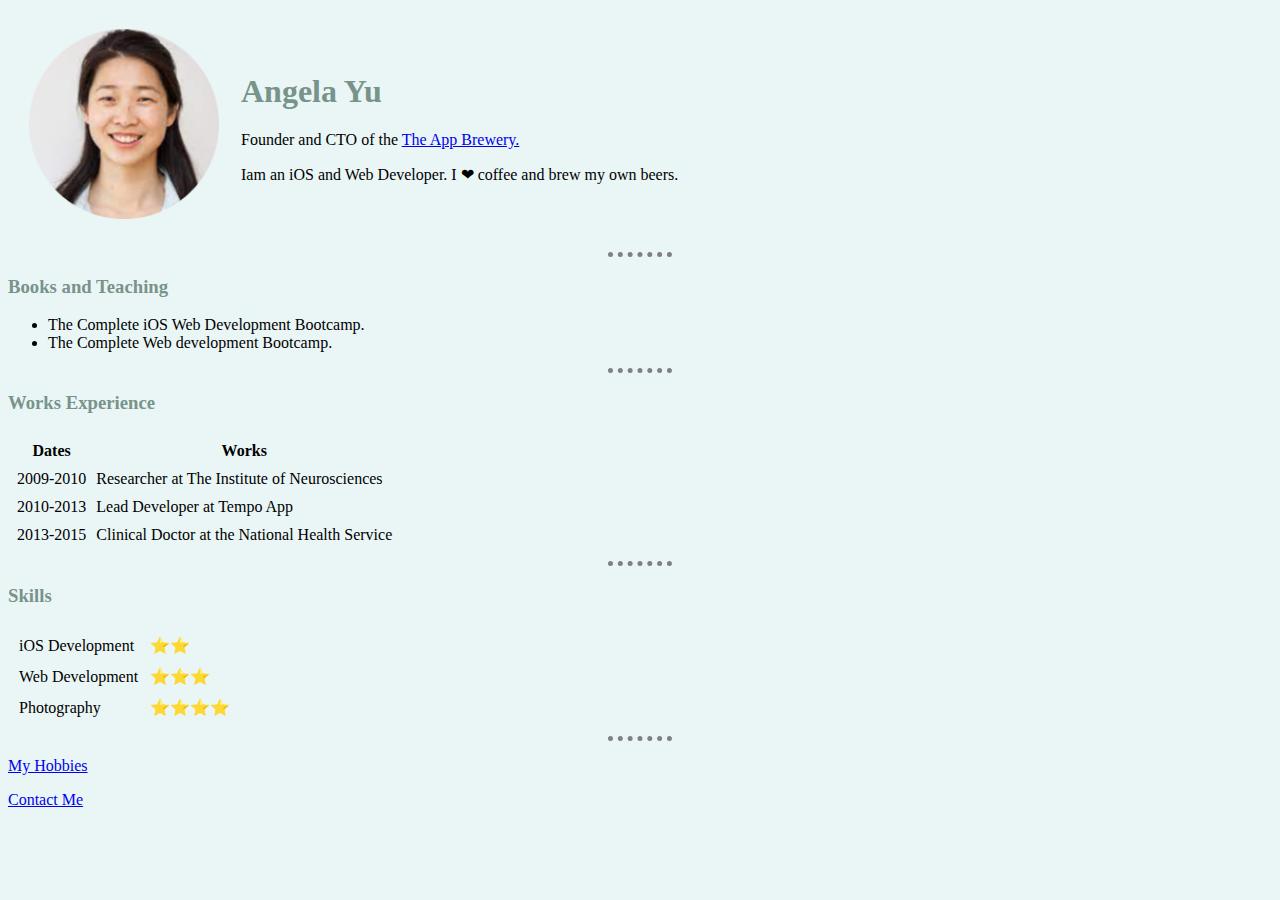
<file: index.html>
<!DOCTYPE html>
<html lang="en">
<head>
    <meta charset="UTF-8">
    <meta http-equiv="X-UA-Compatible" content="IE=edge">
    <meta name="viewport" content="width=device-width, initial-scale=1.0">
    <title>Angela CV</title>
    
    <link rel="stylesheet" href="Css/styles.css">
</head>
<body>
<table cellspacing="20">
    <tr>
        <td><img src="./Images/angelapic.png" alt="profile pic" height="190px"></td>
        <td>
            <h1>Angela Yu</h1>
            <p>Founder and CTO of the <a href="https://www.appbrewery.co/courses">The App Brewery.</a></p>
            <p>Iam an iOS and Web Developer. I ❤ coffee and brew my own beers. </p>
        </td>
    </tr>   
</table>

<hr>
<h3>Books and Teaching</h3>
<ul>
    <li>The Complete iOS Web Development Bootcamp.</li>
    <li>The Complete Web development Bootcamp.</li>
</ul>
<hr>

<h3>Works Experience</h3>
<table cellspacing="8">
    <tr>
        <th>Dates </th>
        <th>Works</th>
    </tr>
    <tr>
        <td>2009-2010</td>
        <td>Researcher at The Institute of Neurosciences</td>
    </tr>
    <tr>
        <td>2010-2013</td>
        <td>Lead Developer at Tempo App</td>
    </tr>
    <tr>
        <td>2013-2015</td>
        <td>Clinical Doctor at the National Health Service </td>
    </tr>
</table>
<hr>

<h3>Skills</h3>
<table cellspacing="10">
    <tr>
        <td>iOS Development</td>
        <td>⭐⭐</td>
    </tr>
    <tr>
        <td>Web Development</td>
        <td>⭐⭐⭐</td>
    </tr>
    <tr>
        <td>Photography</td>
        <td>⭐⭐⭐⭐</td>
    </tr>
</table>
<hr>
<p><a href="./Myhobbies.html">My Hobbies</a></p>
<a href="./contactme.html">Contact Me</a>
</body>
</html>
</file>
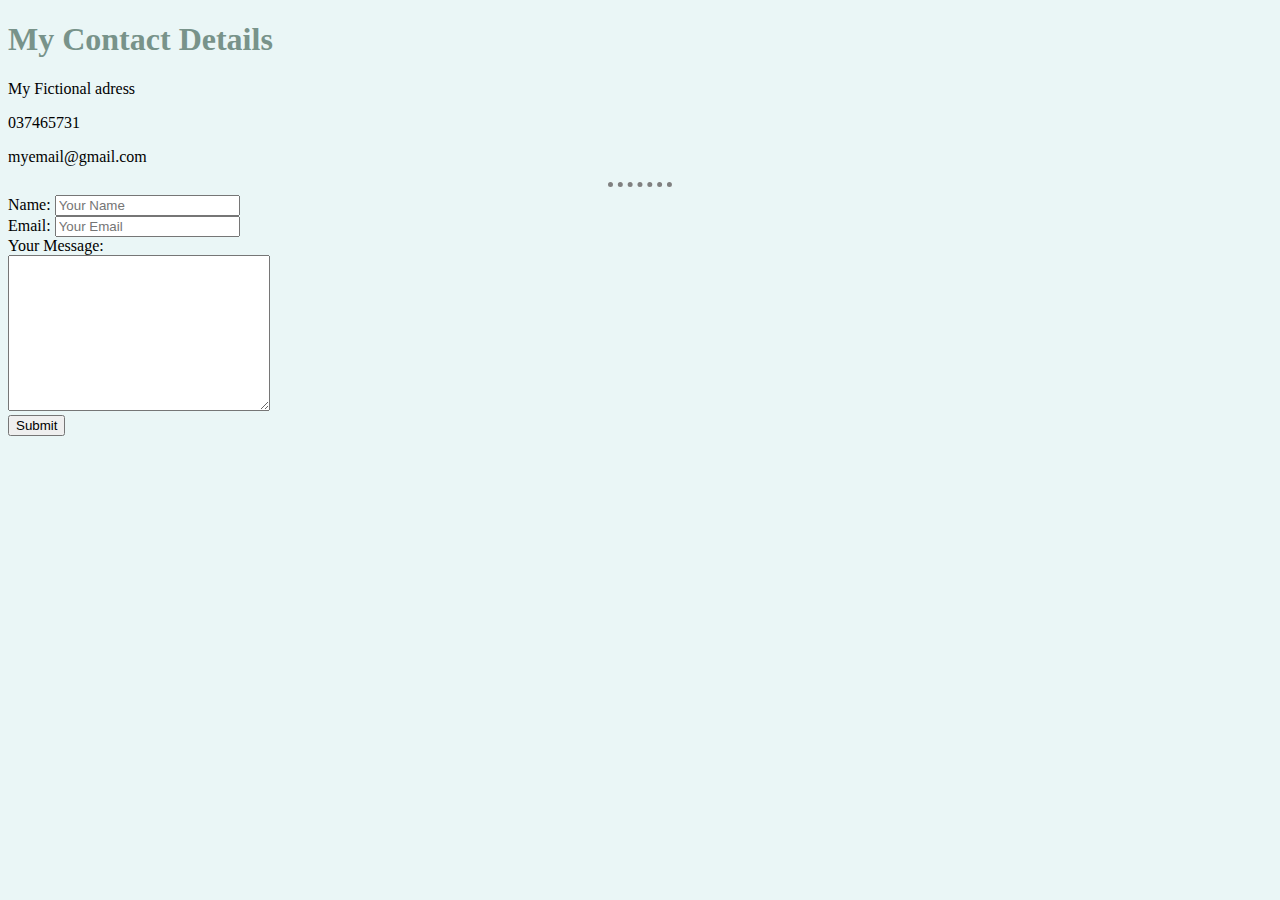
<file: contactme.html>
<!DOCTYPE html>
<html lang="en">
<head>
    <meta charset="UTF-8">
    <meta http-equiv="X-UA-Compatible" content="IE=edge">
    <meta name="viewport" content="width=device-width, initial-scale=1.0">
    <title>Contact page</title>
    <link rel="stylesheet" href="Css/styles.css">
</head>
<body>
<h1> My Contact Details </h1>
<p>My Fictional adress</p>
<p>037465731</p>
<p>myemail@gmail.com</p>
<hr>
<form action="mailto:nehashaid464@gmail.com">
    <label for="">Name:</label>
    <input type="text" placeholder="Your Name">
<br>
    <label>Email:</label>
    <input type="email" placeholder="Your Email" required>
<br>
    <label>Your Message:</label>
    <br>
    <textarea cols="30" rows="10"></textarea>
<br>
<input type="submit">
</form>


</body>
</html>
</file>
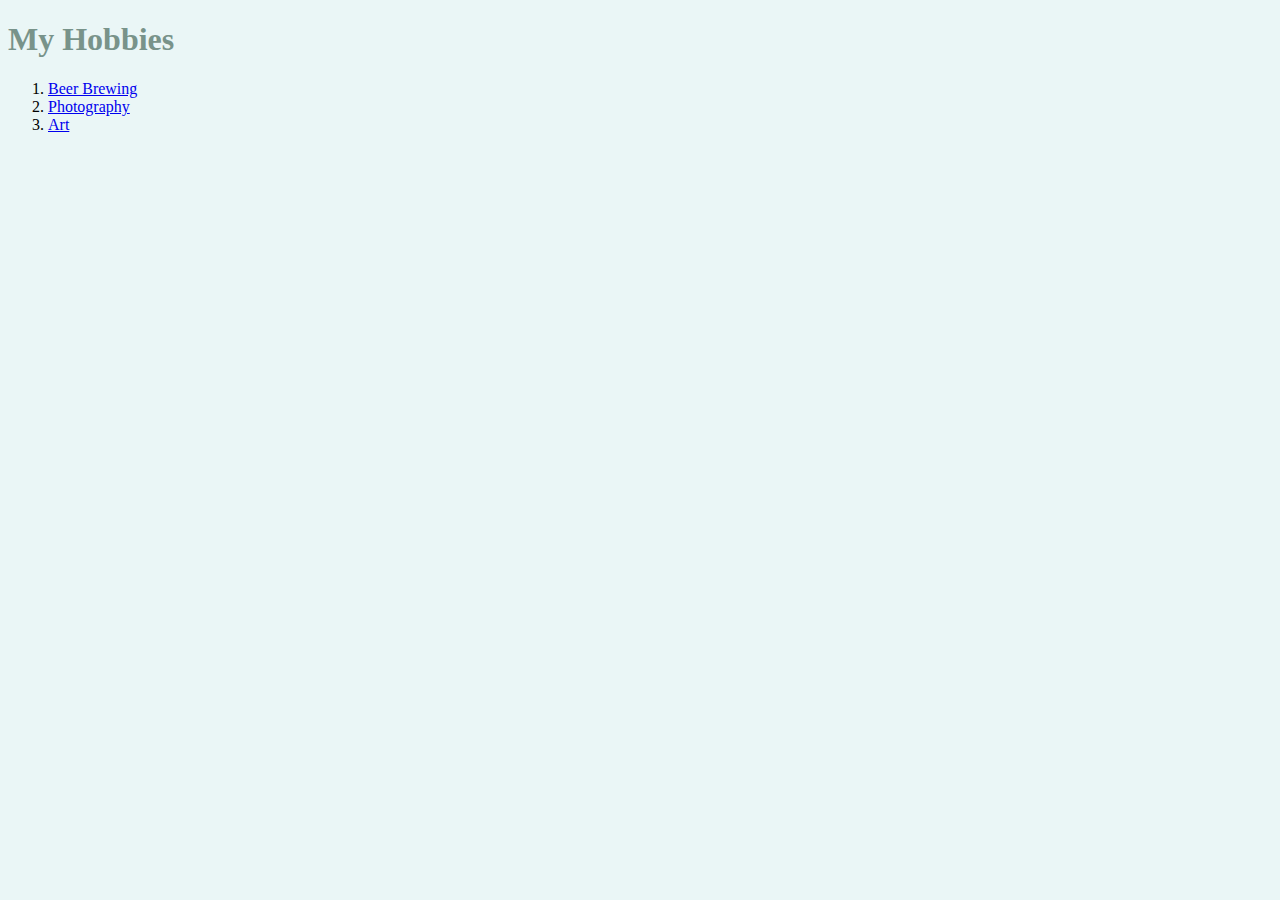
<file: Myhobbies.html>
<!DOCTYPE html>
<html lang="en">
<head>
    <meta charset="UTF-8">
    <meta http-equiv="X-UA-Compatible" content="IE=edge">
    <meta name="viewport" content="width=device-width, initial-scale=1.0">
    <title>My Hobbies</title>
    <link rel="stylesheet" href="Css/styles.css">
</head>
<body>
    <h1>My Hobbies</h1>
    <ol>
        <li><a href="https://www.youtube.com/watch?v=4qQrMC0m8Cc">Beer Brewing</a></li>
        <li><a href="https://en.wikipedia.org/wiki/Photography">Photography</a></li>
        <li><a href="https://colorbyfeliks.com/">Art</a></li>
    </ol>
</body>
</html>
</file>
<file: Css/styles.css>
body{
        background-color: #EAF6F6;
    }    
    hr{
        
        border-style: none;
        border-top-style: dotted ;
        border-color: grey;
        border-width: 5px;
        width: 5%;
    }

    h1,h3{
        color: #78938A;
    }
</file>
